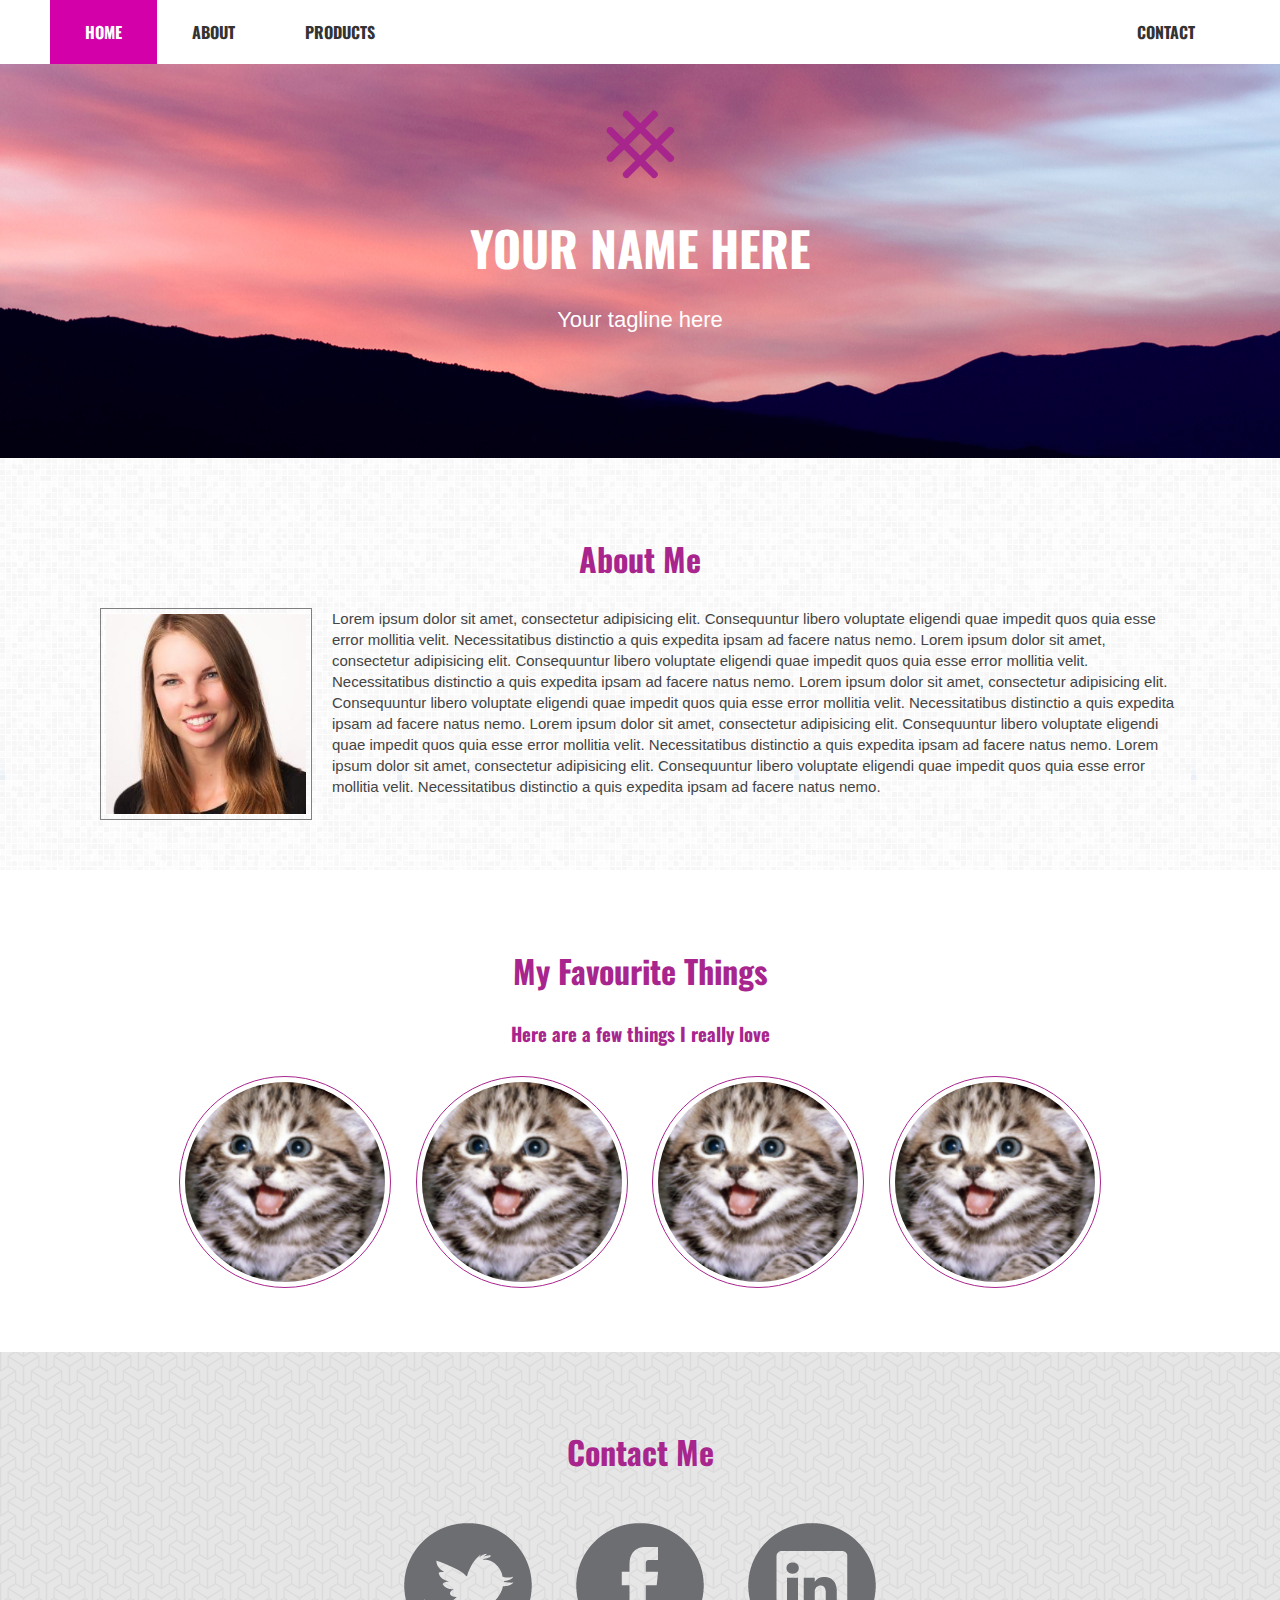
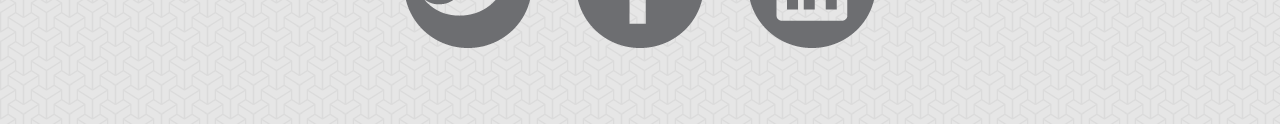
<file: index.html>
<!doctype html>
<html>
<head>
  <title>Ladies Learning Code HTML and CSS</title>
  <link href='http://fonts.googleapis.com/css?family=Oswald' rel='stylesheet' type='text/css'>
  <meta name="viewport" content="width=device-width, initial-scale=1">
  <link rel="stylesheet" href="style.css">
</head>
<body>
  <nav class="menu">
    <ul>
      <li><a class="active" href="index.html">Home</a></li>
      <li><a href="about.html">About</a></li>
      <li>
        <a href="products.html">Products</a>
        <ul>
          <li><a href="#">Category 1</a></li>
          <li><a href="#">Category 2</a></li>
          <li><a href="#">Category 3</a></li>
        </ul>
      </li>
    </ul>
    <a href="contact.html">Contact</a>
  </nav>
  <section class="banner">
    <img class="logo" src="images/logo.png">
    <h1>Your name here</h1>
    <p>Your tagline here</p>
  </section>
  <section id="about" class="about box">
    <h2>About Me</h2>
    <img class="profile" src="images/profile.jpg">
    <p>Lorem ipsum dolor sit amet, consectetur adipisicing elit. Consequuntur libero voluptate eligendi quae impedit quos quia esse error mollitia velit. Necessitatibus distinctio a quis expedita ipsam ad facere natus nemo. Lorem ipsum dolor sit amet, consectetur adipisicing elit. Consequuntur libero voluptate eligendi quae impedit quos quia esse error mollitia velit. Necessitatibus distinctio a quis expedita ipsam ad facere natus nemo. Lorem ipsum dolor sit amet, consectetur adipisicing elit. Consequuntur libero voluptate eligendi quae impedit quos quia esse error mollitia velit. Necessitatibus distinctio a quis expedita ipsam ad facere natus nemo. Lorem ipsum dolor sit amet, consectetur adipisicing elit. Consequuntur libero voluptate eligendi quae impedit quos quia esse error mollitia velit. Necessitatibus distinctio a quis expedita ipsam ad facere natus nemo. Lorem ipsum dolor sit amet, consectetur adipisicing elit. Consequuntur libero voluptate eligendi quae impedit quos quia esse error mollitia velit. Necessitatibus distinctio a quis expedita ipsam ad facere natus nemo.</p>
  </section>
  <section id="favourites" class="favourites box">
    <h2>My Favourite Things</h2>
    <h3>Here are a few things I really love</h3>
    <img class="favourite" src="images/kitten.jpg">
    <img class="favourite" src="images/kitten.jpg">
    <img class="favourite" src="images/kitten.jpg">
    <img class="favourite" src="images/kitten.jpg">
  </section>
  <section id="contact" class="contact box">
    <h2>Contact Me</h2>
    <a href="https://twitter.com/tessthornton"><img src="images/twitter.png"></a>
    <a href="https://facebook.com/tessthornton"><img src="images/facebook.png"></a>
    <a href="https://linkedin.com/tessthornton"><img src="images/linkedin.png"></a>
  </section>
</body>
</html>
</file>
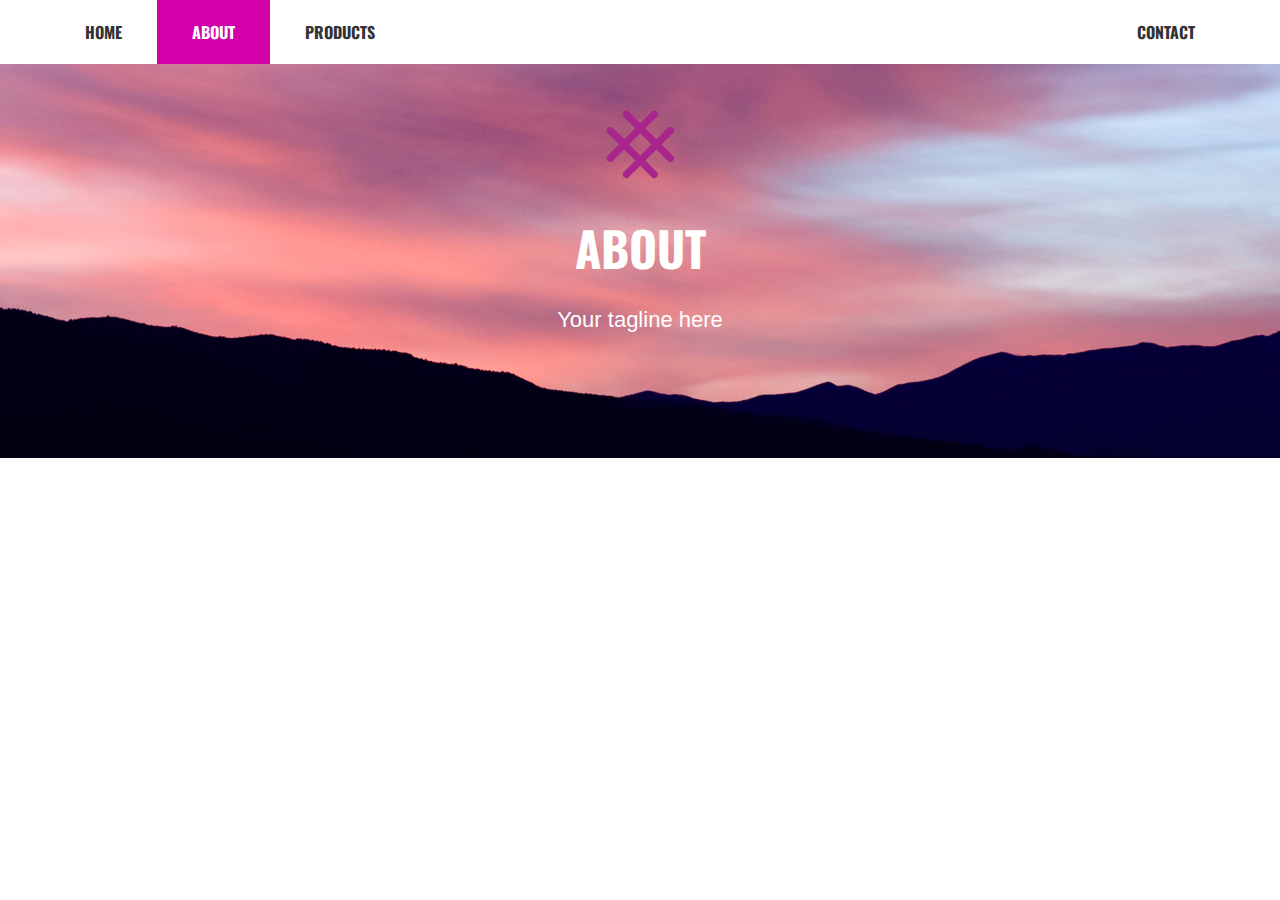
<file: about.html>
<!doctype html>
<html>
<head>
  <title>Ladies Learning Code HTML and CSS</title>
  <link href='http://fonts.googleapis.com/css?family=Oswald' rel='stylesheet' type='text/css'>
  <link rel="stylesheet" href="style.css">
</head>
<body>
  <nav class="menu">
    <ul>
      <li><a href="index.html">Home</a></li>
      <li><a class="active" href="about.html">About</a></li>
      <li><a href="products.html">Products</a></li>
    </ul>
    <a href="contact.html">Contact</a>
  </nav>
  <section class="banner">
    <img class="logo" src="images/logo.png">
    <h1>About</h1>
    <p>Your tagline here</p>
  </section>
</body>
</html>
</file>
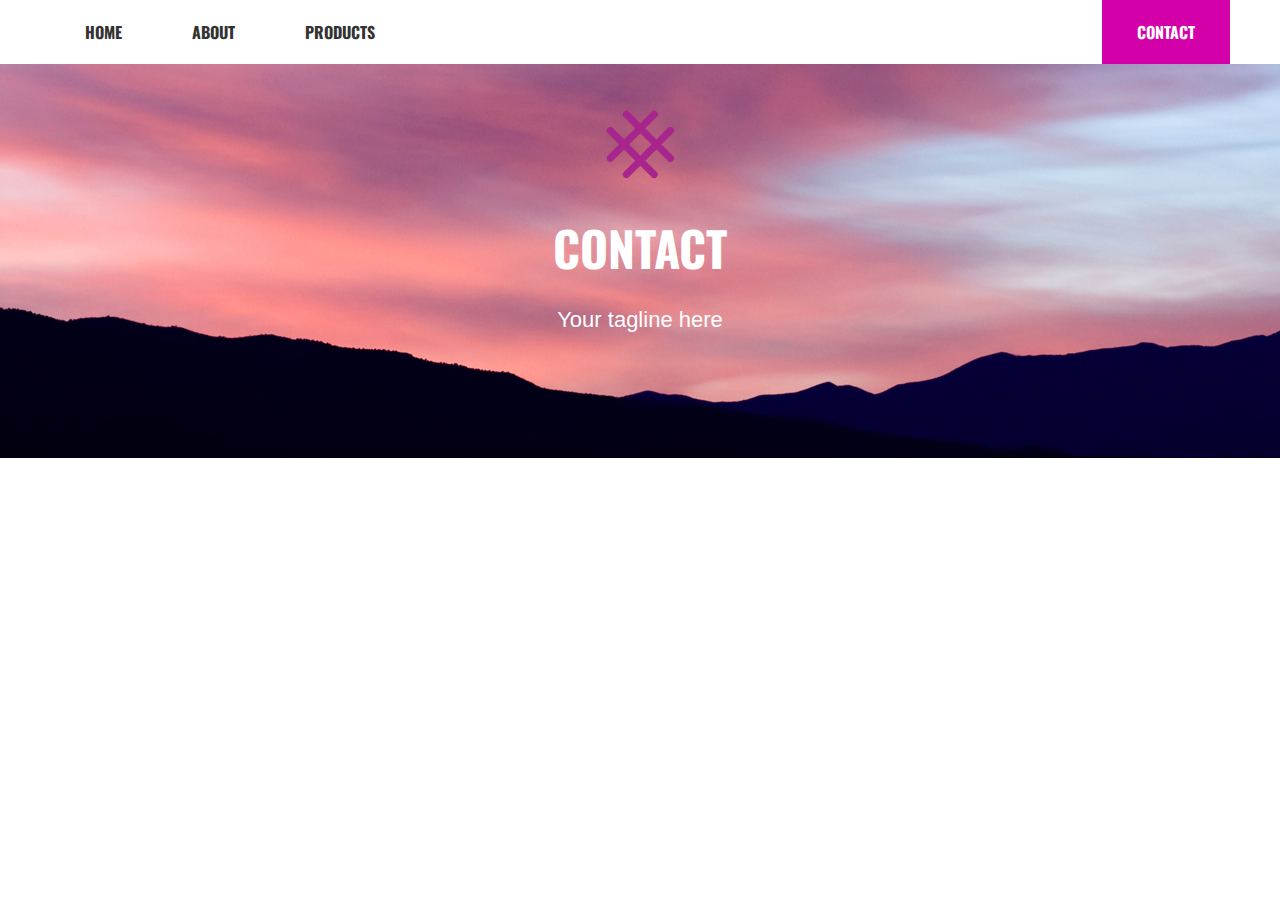
<file: contact.html>
<!doctype html>
<html>
<head>
  <title>Ladies Learning Code HTML and CSS</title>
  <link href='http://fonts.googleapis.com/css?family=Oswald' rel='stylesheet' type='text/css'>
  <link rel="stylesheet" href="style.css">
</head>
<body>
  <nav class="menu">
    <ul>
      <li><a href="index.html">Home</a></li>
      <li><a href="about.html">About</a></li>
      <li><a href="products.html">Products</a></li>
    </ul>
    <a class="active" href="contact.html">Contact</a>
  </nav>
  <section class="banner">
    <img class="logo" src="images/logo.png">
    <h1>Contact</h1>
    <p>Your tagline here</p>
  </section>
</body>
</html>
</file>
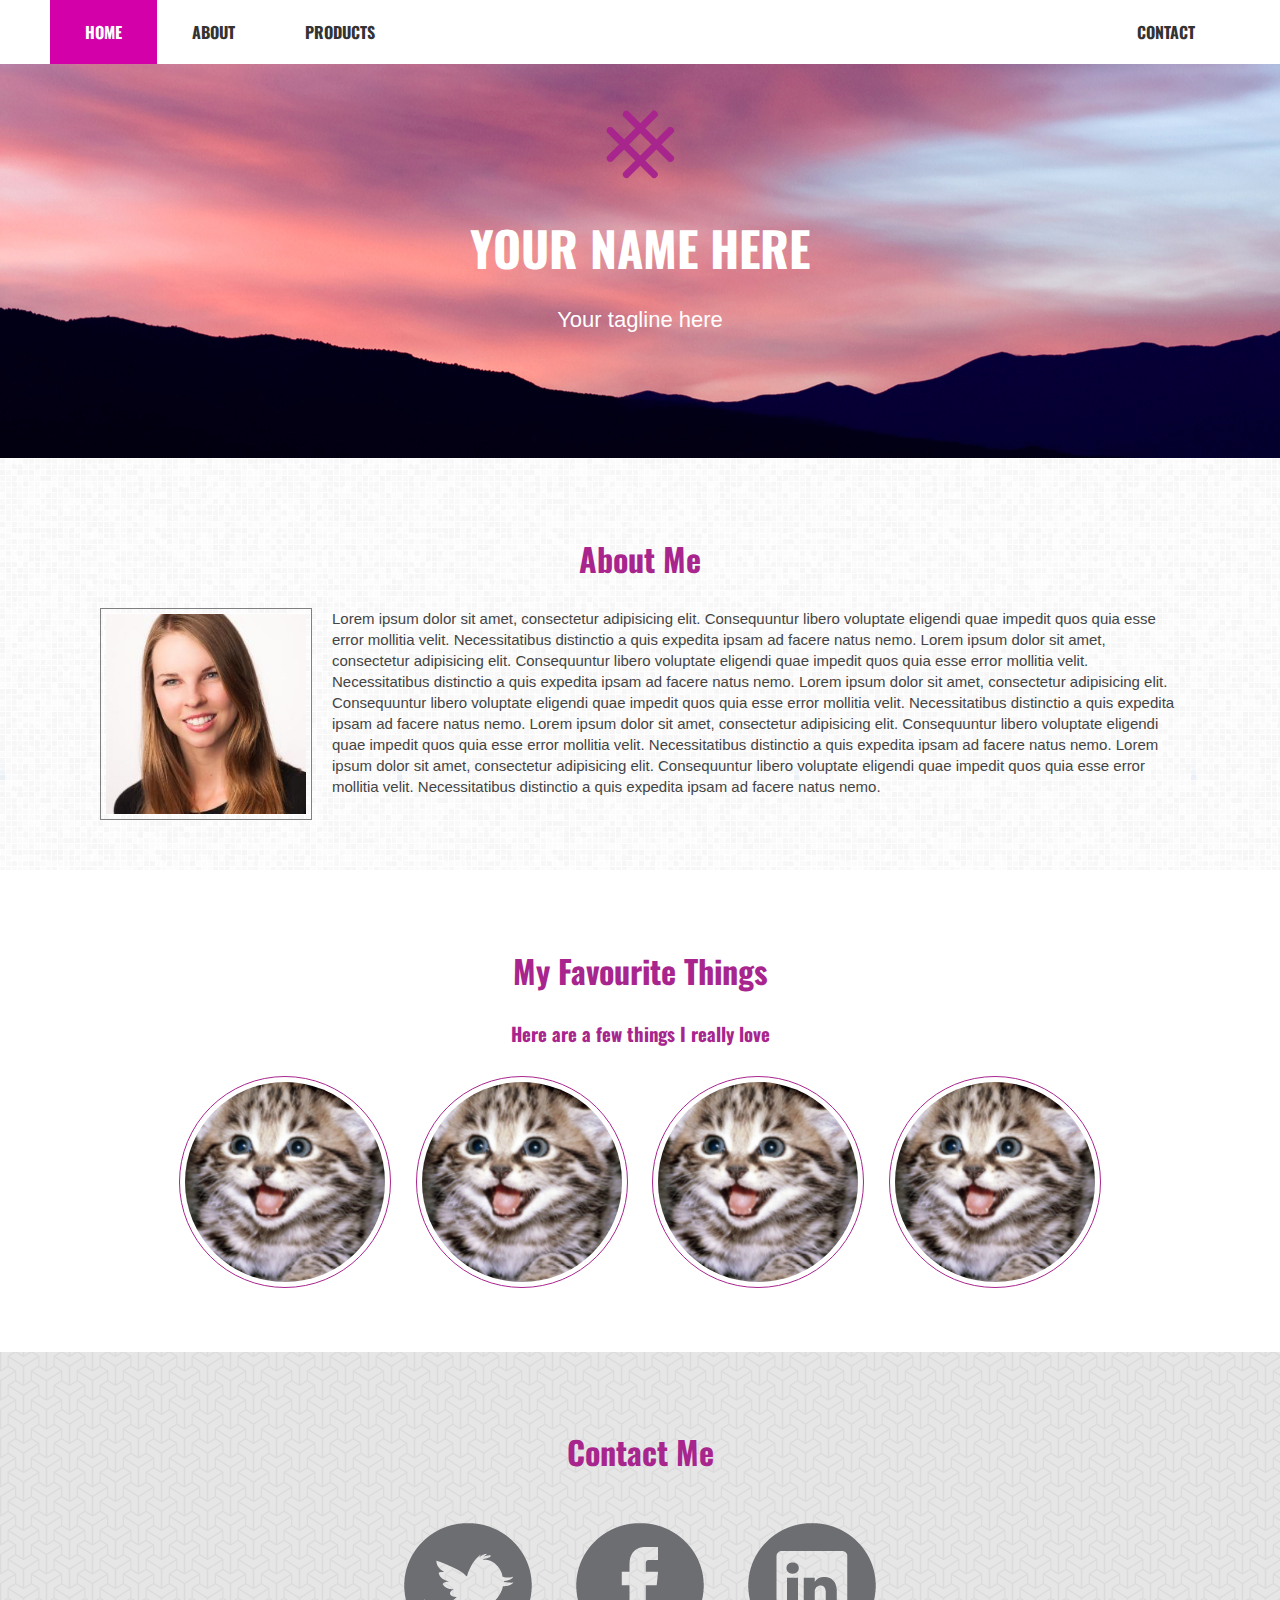
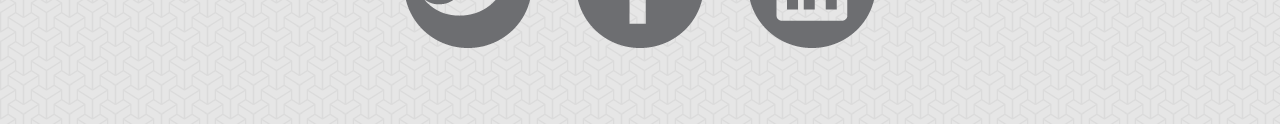
<file: final.html>
<!doctype html>
<html>
<head>
  <title>Ladies Learning Code HTML and CSS</title>
  <link href='http://fonts.googleapis.com/css?family=Oswald' rel='stylesheet' type='text/css'>
  <link rel="stylesheet" href="style.css">
</head>
<body>
  <nav class="menu">
    <ul>
      <li><a class="active" href="index.html">Home</a></li>
      <li><a href="about.html">About</a></li>
      <li><a href="products.html">Products</a></li>
    </ul>
    <a href="contact.html">Contact</a>
  </nav>
  <section class="banner">
    <img class="logo" src="images/logo.png">
    <h1>Your name here</h1>
    <p>Your tagline here</p>
  </section>
  <section id="about" class="about box">
    <h2>About Me</h2>
    <img class="profile" src="images/profile.jpg">
    <p>Lorem ipsum dolor sit amet, consectetur adipisicing elit. Consequuntur libero voluptate eligendi quae impedit quos quia esse error mollitia velit. Necessitatibus distinctio a quis expedita ipsam ad facere natus nemo. Lorem ipsum dolor sit amet, consectetur adipisicing elit. Consequuntur libero voluptate eligendi quae impedit quos quia esse error mollitia velit. Necessitatibus distinctio a quis expedita ipsam ad facere natus nemo. Lorem ipsum dolor sit amet, consectetur adipisicing elit. Consequuntur libero voluptate eligendi quae impedit quos quia esse error mollitia velit. Necessitatibus distinctio a quis expedita ipsam ad facere natus nemo. Lorem ipsum dolor sit amet, consectetur adipisicing elit. Consequuntur libero voluptate eligendi quae impedit quos quia esse error mollitia velit. Necessitatibus distinctio a quis expedita ipsam ad facere natus nemo. Lorem ipsum dolor sit amet, consectetur adipisicing elit. Consequuntur libero voluptate eligendi quae impedit quos quia esse error mollitia velit. Necessitatibus distinctio a quis expedita ipsam ad facere natus nemo.</p>
  </section>
  <section id="favourites" class="favourites box">
    <h2>My Favourite Things</h2>
    <h3>Here are a few things I really love</h3>
    <img class="favourite" src="images/kitten.jpg">
    <img class="favourite" src="images/kitten.jpg">
    <img class="favourite" src="images/kitten.jpg">
    <img class="favourite" src="images/kitten.jpg">
  </section>
  <section id="contact" class="contact box">
    <h2>Contact Me</h2>
    <a href="https://twitter.com/tessthornton"><img src="images/twitter.png"></a>
    <a href="https://facebook.com/tessthornton"><img src="images/facebook.png"></a>
    <a href="https://linkedin.com/tessthornton"><img src="images/linkedin.png"></a>
  </section>
</body>
</html>
</file>
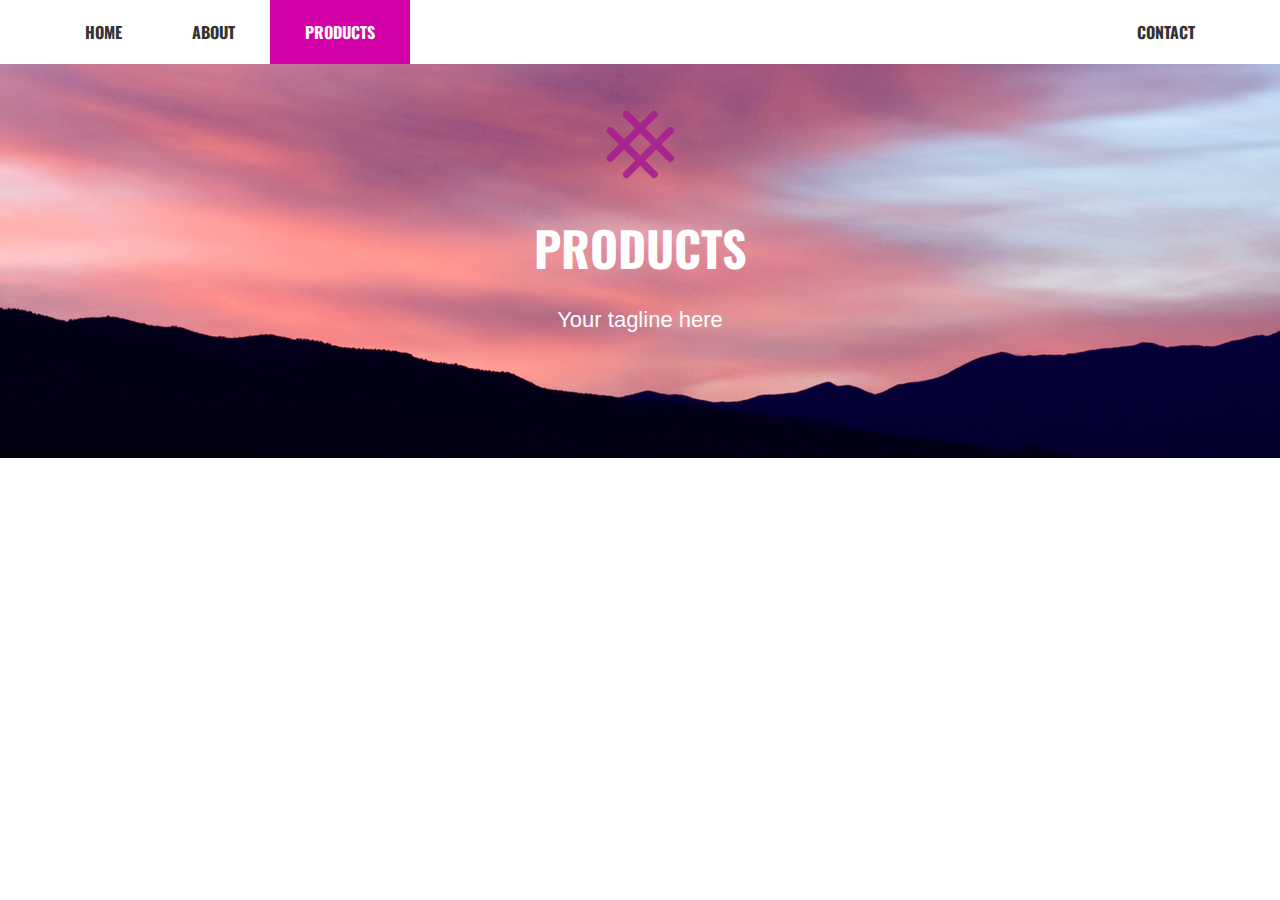
<file: products.html>
<!doctype html>
<html>
<head>
  <title>Ladies Learning Code HTML and CSS</title>
  <link href='http://fonts.googleapis.com/css?family=Oswald' rel='stylesheet' type='text/css'>
  <link rel="stylesheet" href="style.css">
</head>
<body>
  <nav class="menu">
    <ul>
      <li><a href="index.html">Home</a></li>
      <li><a href="about.html">About</a></li>
      <li><a class="active" href="products.html">Products</a></li>
    </ul>
    <a href="contact.html">Contact</a>
  </nav>
  <section class="banner">
    <img class="logo" src="images/logo.png">
    <h1>Products</h1>
    <p>Your tagline here</p>
  </section>
</body>
</html>
</file>
<file: style.css>
/* normalize.css 2011-06-23T00:50 UTC //github.com/jonathantneal/normalize.css */
    article,aside,details,figcaption,figure,footer,header,hgroup,nav,section{display:block}html{cursor:default;font-size:100%;overflow-y:scroll;-webkit-tap-highlight-color:transparent;-ms-text-size-adjust:100%;-webkit-text-size-adjust:100%}body,form,input,button,select,textarea{font-size:100%;margin:0}a,a:active,a:hover{outline:none}a:focus{outline:thin dotted}abbr{_border-bottom:expression(this.title ? '1px dotted':'none')}abbr[title]{border-bottom:1px dotted}b,strong{font-weight:bold}dfn{font-style:italic}mark{background:#FF0;color:#000}pre,code,kbd,samp{font-family:monospace,monospace;_font-family:'courier new',monospace;font-size:1em}pre{white-space:pre;white-space:pre-wrap;word-wrap:break-word}q{quotes:none}q:before,q:after{content:'';content:none}small,sub,sup{font-size:75%}sub,sup{line-height:0;position:relative;vertical-align:baseline}sup{top:-0.5em}sub{bottom:-0.25em}nav ul{list-style:none}audio[controls],canvas,video{display:inline-block;*display:inline}audio{display:none;_display:expression(this.controls ? 'inline':'none');*zoom:1}audio[controls]{display:inline-block}img{border:0;-ms-interpolation-mode:bicubic}svg:not(:root){ overflow:hidden}legend{*margin-left:-7px}button,input,select,textarea{vertical-align:baseline;*vertical-align:middle}button,input{line-height:normal;_overflow:expression(this.type == 'button|reset|submit' ? 'visible':'')}button,input[type="button"],input[type="reset"],input[type="submit"]{overflow:visible;-webkit-appearance:button}input[type="checkbox"],input[type="radio"]{box-sizing:border-box}input[type="search"]{-webkit-appearance:textfield;-moz-box-sizing:content-box;-webkit-box-sizing:content-box;box-sizing:content-box}input[type="search"]::-webkit-search-decoration{ -webkit-appearance:none}button::-moz-focus-inner,input::-moz-focus-inner{border:0;padding:0}textarea{overflow:auto;vertical-align:top}table{border-collapse:collapse;border-spacing:0}
    body {
      color: #444444;
      font-family: Helvetica, Arial, sans-serif;
    }
    h1 {
      font-size: 48px;
    }
    h2 {
      font-size: 32px;
    }
    h1, h2, h3 {
      font-family: 'Oswald', sans-serif;
    }
    p {
      line-height: 1.4;
      font-size: 15px;
    }
    img.logo {
      margin: 0 auto;
      display: block;
    }
    img.profile {
      border: 1px solid grey;
      width: 200px;
      height: 200px;
      padding: 5px;
      float: left;
      margin-right: 20px;
    }
    img.favourite {
      border: 1px solid #A8258D;
      border-radius: 50%;
      width: 200px;
      padding: 5px;
      margin: 10px;
    }
    section.banner {
      padding-top: 110px;
      padding-bottom: 100px;
      background: url('images/background.jpg');
      background-attachment: fixed;
      color: #ffffff;
      text-align: center;
    }
    section.banner p {
      font-size: 22px;
    }
    section.banner h1 {
      text-transform: uppercase;
      margin-bottom: 10px;
    }
    section.about {
      background: url('images/tile1.png');
      overflow: hidden;
    }
    section.about h2 {
      text-align: center;
    }
    section.favourites {
      text-align: center;
    }
    section.contact {
      text-align: center;
      background: url('images/tile2.png');
    }
    section.contact img {
      margin: 20px;
    }
    section.box {
      padding: 50px 100px;
    }
    section.box h2, section.box h3 {
      color: #A8258D;
    }
    .menu {
      background: #ffffff;
      position: fixed;
      top: 0;
      left: 0;
      width: 100%;
      padding: 0 50px;
      box-sizing: border-box;
    }
    .menu ul {
      float: left;
      list-style: none;
      margin: 0;
      padding: 0;
      font-size: 0;
    }
    .menu li {
      display: inline-block;
      font-size: 16px;
      position: relative;
    }
    .menu a {
      text-decoration: none;
      color: #333333;
      font-weight: bold;
      text-transform: uppercase;
      font-family: 'Oswald', sans-serif;
      padding: 20px 35px;
      display: block;
    }
    .menu a:hover {
      background: #ff7ee5;
    }
    .menu a.active {
      background: #D300A9;
      color: white;
    }
    .menu > a {
      float: right;
    }
    .menu li:hover ul {
      display: block;
    }
    .menu li ul {
      position: absolute;
      background: white;
      min-width: 170px;
      display: none;
    }
    .menu li ul li {
      display: block;
    }

@media all and (max-width: 699px) {
  .menu {
    padding: 0;
    position: relative;
  }
  .menu ul {
    float: none;
  }
  .menu > a {
    float: none;
  }
  .menu li {
    display: block;
  }
  .menu li ul {
    position: relative;
  }
}
</file>
